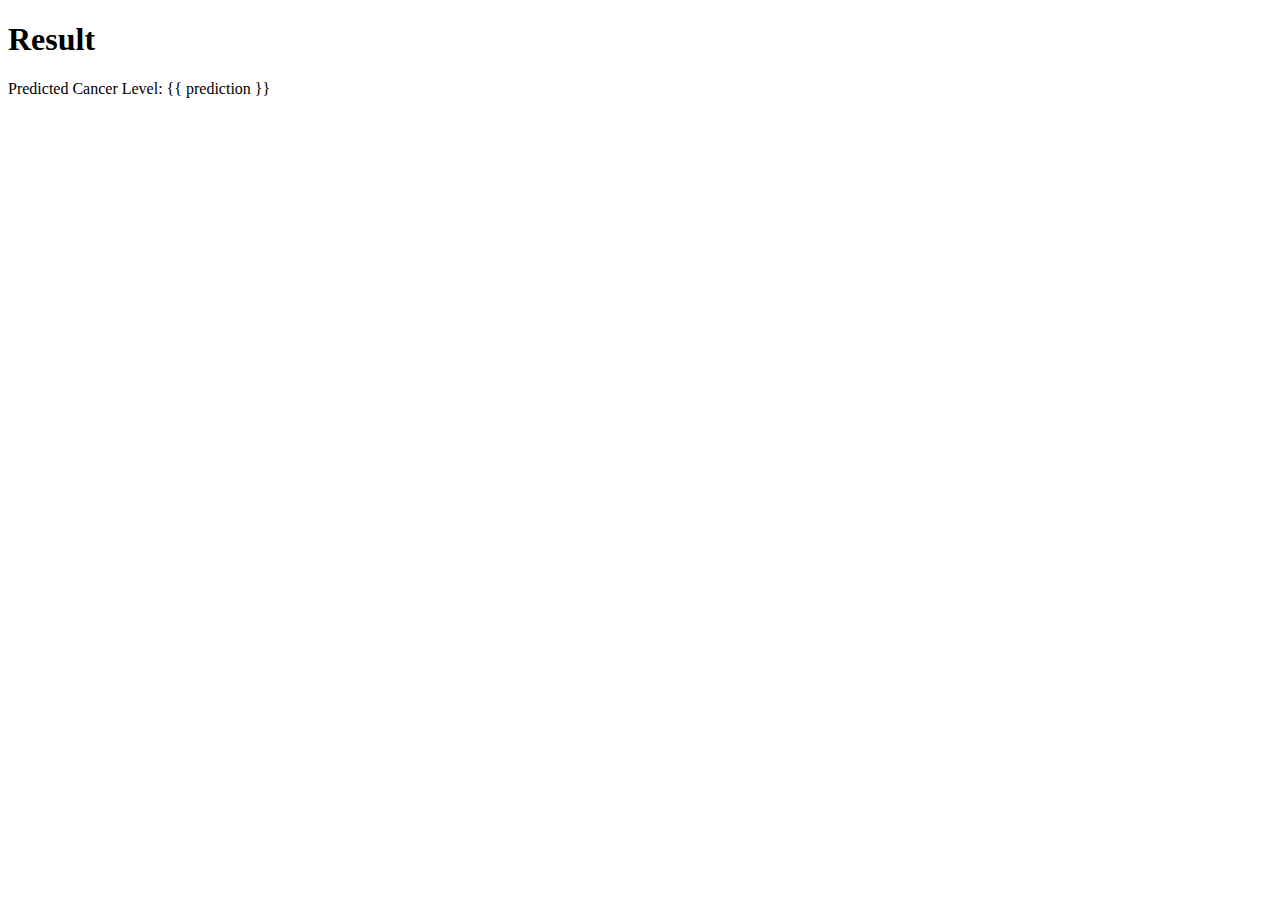
<file: templates/result.html>
<!DOCTYPE html>
<html lang="en">
<head>
    <meta charset="UTF-8">
    <meta http-equiv="X-UA-Compatible" content="IE=edge">
    <meta name="viewport" content="width=device-width, initial-scale=1.0">
    <title>Result</title>
</head>

<body>
    <h1>Result</h1>
    <p>Predicted Cancer Level: {{ prediction }}</p>
</body>
</html>
</file>
